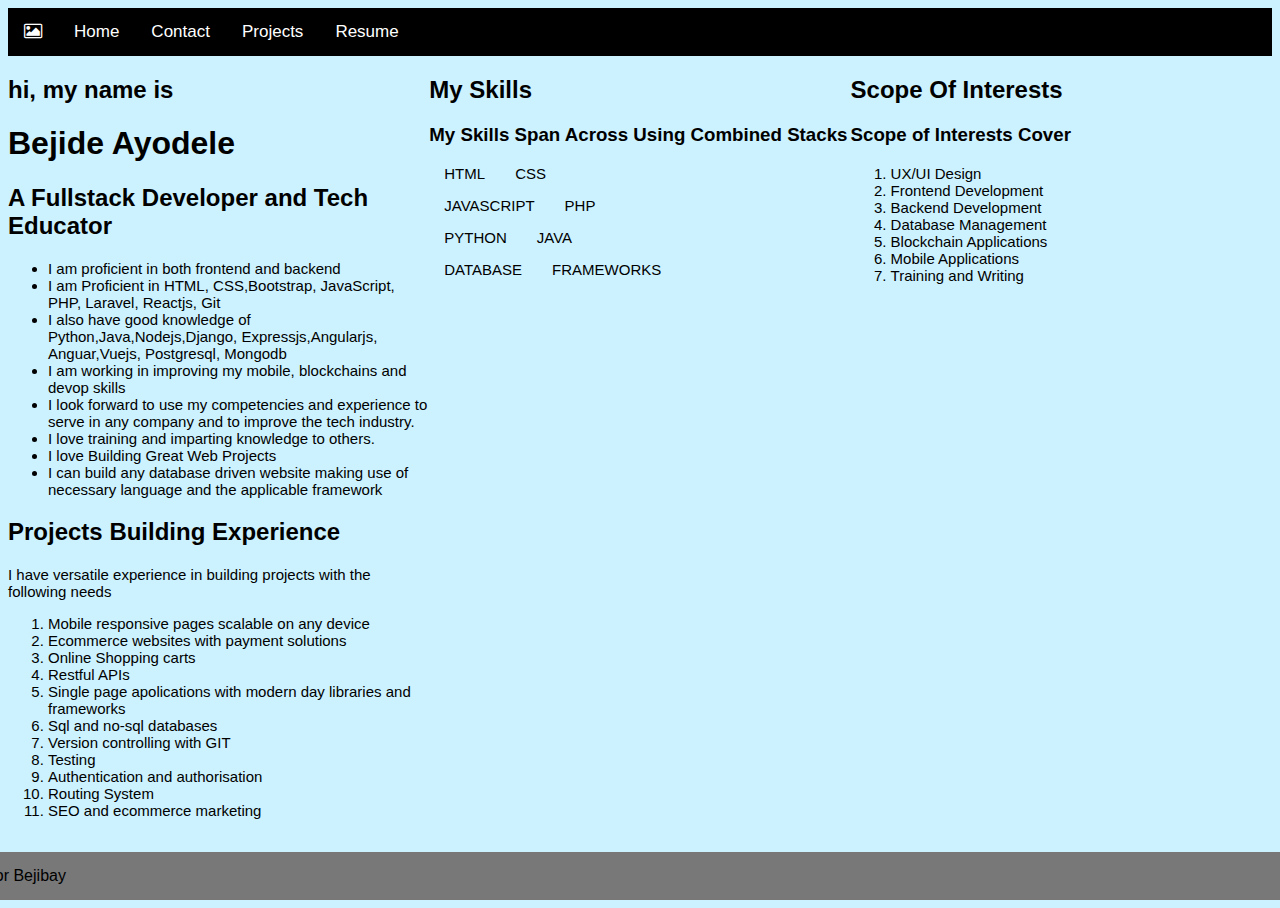
<file: index.html>
<!DOCTYPE html>
<html lang="en">
<head>
<meta charset="utf-8">
<meta name="viewport" content="width=device-width, initial-scale=1.0">
<meta name="description" content="my profile">
<link rel="stylesheet" href="https://cdnjs.cloudflare.com/ajax/libs/font-awesome/4.7.0/css/font-awesome.min.css">
<link rel="stylesheet" href="mypages.css">
<title>My Profile</title>
</head>
<body>

<div class="topnav">
<a href="index.html"><i class="fa fa-photo"></i></a>
<div id="myLinks">
<a href="index.html">Home</a>
<a href="contact.html">Contact</a>
<a href="projects.html">Projects</a>
<a href="resume.html">Resume</a>
</div>
<a href="Javascript:void(0);" class="icon" onclick="topLinks()"  ><i class="fa fa-bars"></i></a>
</div>    
<div id="container">
<div class="row">
<div class="col-md-4">
<h2>hi, my name is</h2>
<h1>Bejide Ayodele</h1>
<h2>A Fullstack Developer and Tech Educator</h2>
    <ul>
<li>I am proficient in both frontend and backend</li>    
<li>I am Proficient in HTML, CSS,Bootstrap, JavaScript, PHP, 
    Laravel, Reactjs, Git </li>    
<li>I also have good knowledge of Python,Java,Nodejs,Django, Expressjs,Angularjs, 
  Anguar,Vuejs, Postgresql, Mongodb </li>    
<li> I am working in improving my mobile, blockchains and devop 
    skills</li>    
<li>I look forward to use my competencies and 
    experience to serve in any company and to improve the 
    tech industry. </li>    
 <li>I love training and imparting 
    knowledge to others.</li>    
<li>I love Building Great Web Projects </li>    
<li>I can build any database driven website making use of 
  necessary language and the applicable framework</li>   
    </ul>
    <h2>Projects Building Experience</h2>
    <p>I have versatile experience in building projects with the following needs</p>
    <ol>
    <li>Mobile responsive pages scalable on any device</li>
     <li>Ecommerce websites with payment solutions</li>   
    <li>Online Shopping carts</li>   
    <li>Restful APIs</li>
    <li>Single page apolications with modern day libraries and frameworks</li>
    <li>Sql and no-sql databases</li>
    <li>Version controlling with GIT</li>  
    <li>Testing</li> 
    <li>Authentication and authorisation</li> 
    <li>Routing System</li>    
    <li>SEO and ecommerce marketing
    </li>    
    </ol>    
</div>
<div class ="col-md-4">
  <h2>My Skills</h2>
  <h3>My Skills Span Across Using Combined Stacks</h3>
<p><span>HTML</span><span>CSS</span></p>
<p><span>JAVASCRIPT</span><span>PHP</span></p>
<p><span>PYTHON</span><span>JAVA</span></p>
<p><span>DATABASE</span><span>FRAMEWORKS</span></p>
</div>
<div class = "col-md-4">
  <h2>Scope Of Interests</h2>
<h3>Scope of Interests Cover</h3>
  <ol>
  <li>UX/UI Design</li>
    <li>Frontend Development</li>
    <li>Backend Development</li>
     <li>Database Management</li>
     <li> Blockchain Applications </li>
      <li> Mobile Applications</li>
      <li>Training and Writing</li>
   </ol>
</div>
</div>
</div>
<div id="footer">For Bejibay</div>

<script  src="links.js"></script>
</body>
</html>
</file>
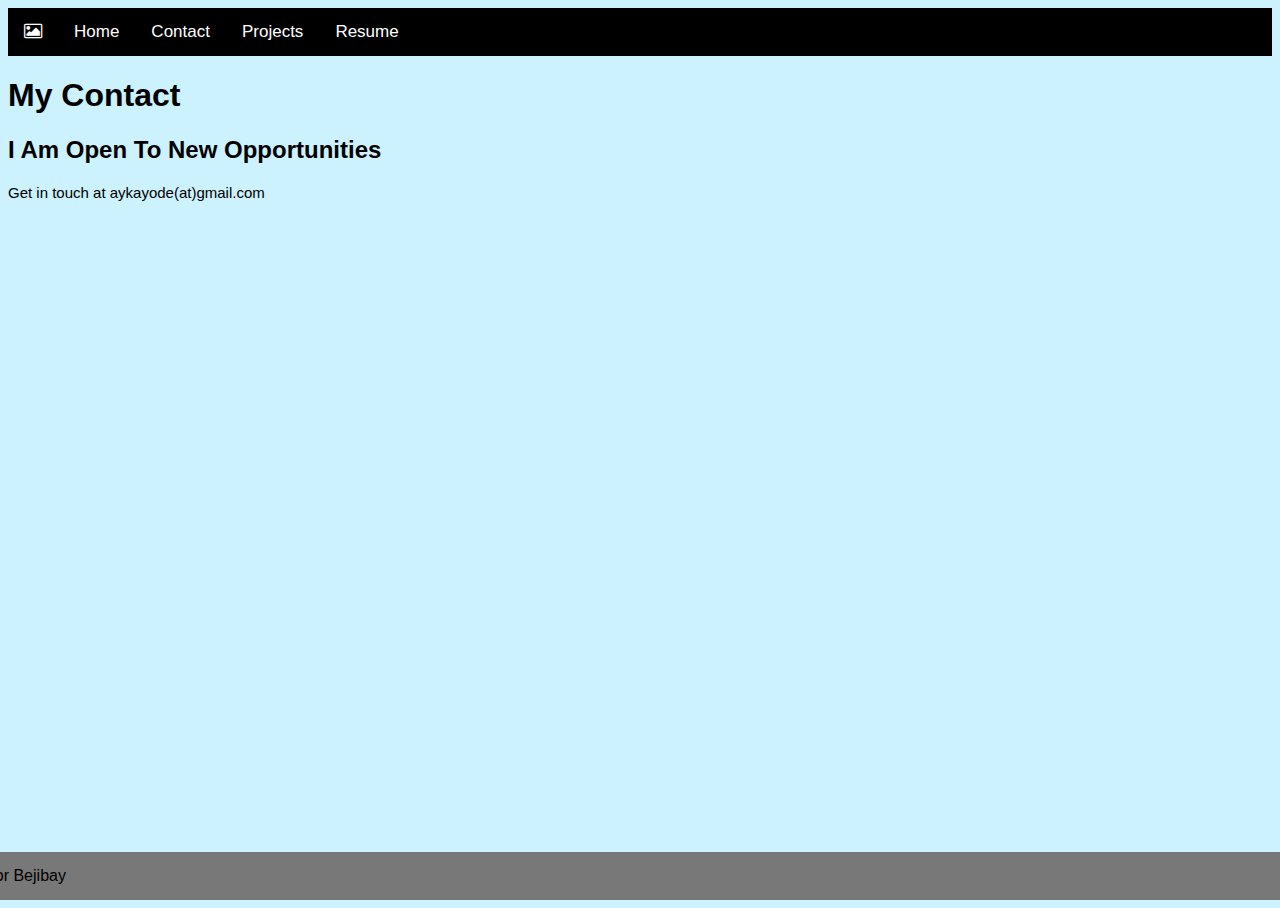
<file: contact.html>
<!DOCTYPE HTML>
<html lang="en">
<head>
<meta charset="utf-8">
<meta name="viewport" content="width=device-width, initial-scale=1.0">
<meta name="description" content="my projects collection">
<link rel="stylesheet" href="https://cdnjs.cloudflare.com/ajax/libs/font-awesome/4.7.0/css/font-awesome.min.css">
<link rel="stylesheet" href="mypages.css">
<title>My Profile</title>
</head>
<body>
<div class="topnav">
<a href="index.html"><i class="fa fa-photo"></i></a>
<div id="myLinks">
<a href="index.html">Home</a>
<a href="contact.html">Contact</a>
<a href="projects.html">Projects</a>
<a href="resume.html">Resume</a>
</div>
<a href="Javascript:void(0);" class="icon" onclick="topLinks()"><i class="fa fa-bars"></i></a>
</div>
<div id="container">
<div class="row">
<div class="col-12">
<h1>My Contact</h1>
<h2> I Am Open To New Opportunities</h2>
<p>Get in touch at aykayode(at)gmail.com
</div>
</div>
</div>
<div id="footer">For Bejibay</div>

<script src="links.js"></script>
</body>
</html>
</file>
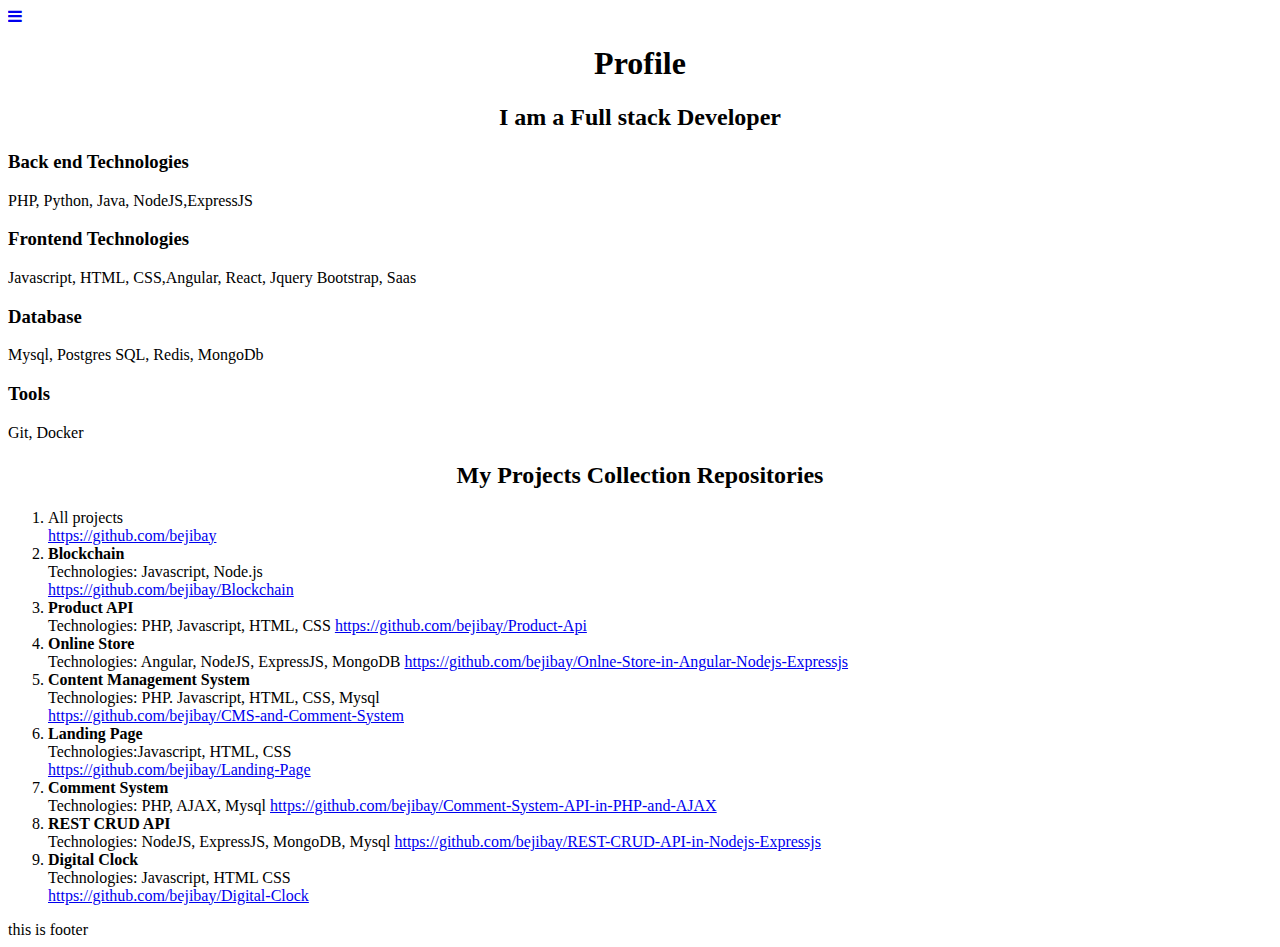
<file: index2.html>
<html lang="en">
<head>
<meta charset=UTF-8">
<meta name="viewport" content="width=device-width, initial-scale=1.0">
<meta name="description" content="my projects collection">
<link rel="stylesheet" href="https://cdnjs.cloudflare.com/ajax/libs/font-awesome/4.7.0/css/font-awesome.min.css">
<title>My Profile</title>
<style>
.topnav{overflow:hidden;}
 .topnav #myLinks a{display:none;}
.topnav a.icon{display:block;}
.row::after{content:"";
display:table;clear:both;}
h1,h2{text-align:center;}
[class*="col-"]{
width:100%;
}
@media screen and(min-width:768px){.col-12{
width:100%;
}

}
</style>

</head>
<body>
<div class="topnav">
<div id="mylinks">
<a href="/about">About</a> <a href="/projects">Projects</a>
</div>
<a href="Javascript:void(0);" class="icon" onclick="displayLink()"  ><i class="fa fa-bars"></i></a>
</div>
<div class="row">
<div class="col-12">
<h1>Profile</h1>
  <h2>I am a Full stack Developer</h2>
  <h3>Back end Technologies</h3>
 <p>PHP, Python, Java, NodeJS,ExpressJS</p>
  <h3>Frontend Technologies </h3>
<p>Javascript, HTML, CSS,Angular, React, Jquery
Bootstrap, Saas </p>
<h3>Database</h3>
<p>Mysql, Postgres SQL, Redis, MongoDb</p>
<h3>Tools</h3>
<p>Git, Docker</p>
  <h2>My Projects Collection Repositories</h2>
  
  <ol>
   <li>All projects</br> <a href="https://github.com/bejibay">https://github.com/bejibay</a></li>
     <li><strong>Blockchain</strong></br>
     Technologies: Javascript, Node.js</br>
     <a href="https://github.com/bejibay/Blockchain">https://github.com/bejibay/Blockchain</a>
     </li>
    <li><strong>Product API</strong></br>
     Technologies: PHP, Javascript, HTML, CSS
     <a href="https://github.com/bejibay/Product-Api">https://github.com/bejibay/Product-Api</a>
     </li>
    <li><strong>Online Store</strong></br>
     Technologies: Angular, NodeJS, ExpressJS, MongoDB
     <a href="https://github.com/bejibay/Online-Store-In-Angular-Nodejs-Expressjs">
     https://github.com/bejibay/Onlne-Store-in-Angular-Nodejs-Expressjs</a>
     </li>
     <li>
     <strong>Content Management System</strong></br>
     Technologies: PHP. Javascript, HTML, CSS, Mysql</br>
     <a href="https://github.com/bejibay/Content-Management-System-in-PHP">https://github.com/bejibay/CMS-and-Comment-System</a>
      </li>
     <li>
     <strong>Landing Page</strong></br>
     Technologies:Javascript, HTML, CSS </br>
     <a href="https://github.com/bejibay/Landing-Page">https://github.com/bejibay/Landing-Page</a>
     </li>
<li><strong>Comment System</strong></br>
     Technologies: PHP, AJAX, Mysql
     <a href="https://github.com/bejibay/Comment-System-API-in-PHP-and-AJAX">https://github.com/bejibay/Comment-System-API-in-PHP-and-AJAX</a>
     </li>
   <li><strong>REST CRUD API</strong></br>
     Technologies: NodeJS, ExpressJS, MongoDB, Mysql
     <a href="https://github.com/bejibay/REST-CRUD-API-in-Nodejs-Expressjs">https://github.com/bejibay/REST-CRUD-API-in-Nodejs-Expressjs</a>
     </li>
     <li>
     <strong>Digital Clock </strong></br>
     Technologies: Javascript, HTML CSS</br>
     <a href="https://github.com/bejibay/Digital-Clock">https://github.com/bejibay/Digital-Clock</a>
      </li>
  </ol>
</div>
<div>
<div id="footer">this is footer</div>
<script>

function displayLink(){
var x=document.getElementById('myLinks');
if(x.style.display==="block"){x.style.display==="none";}
else{x.style.display==="block";}
}</script>
</body>
</html>
</file>
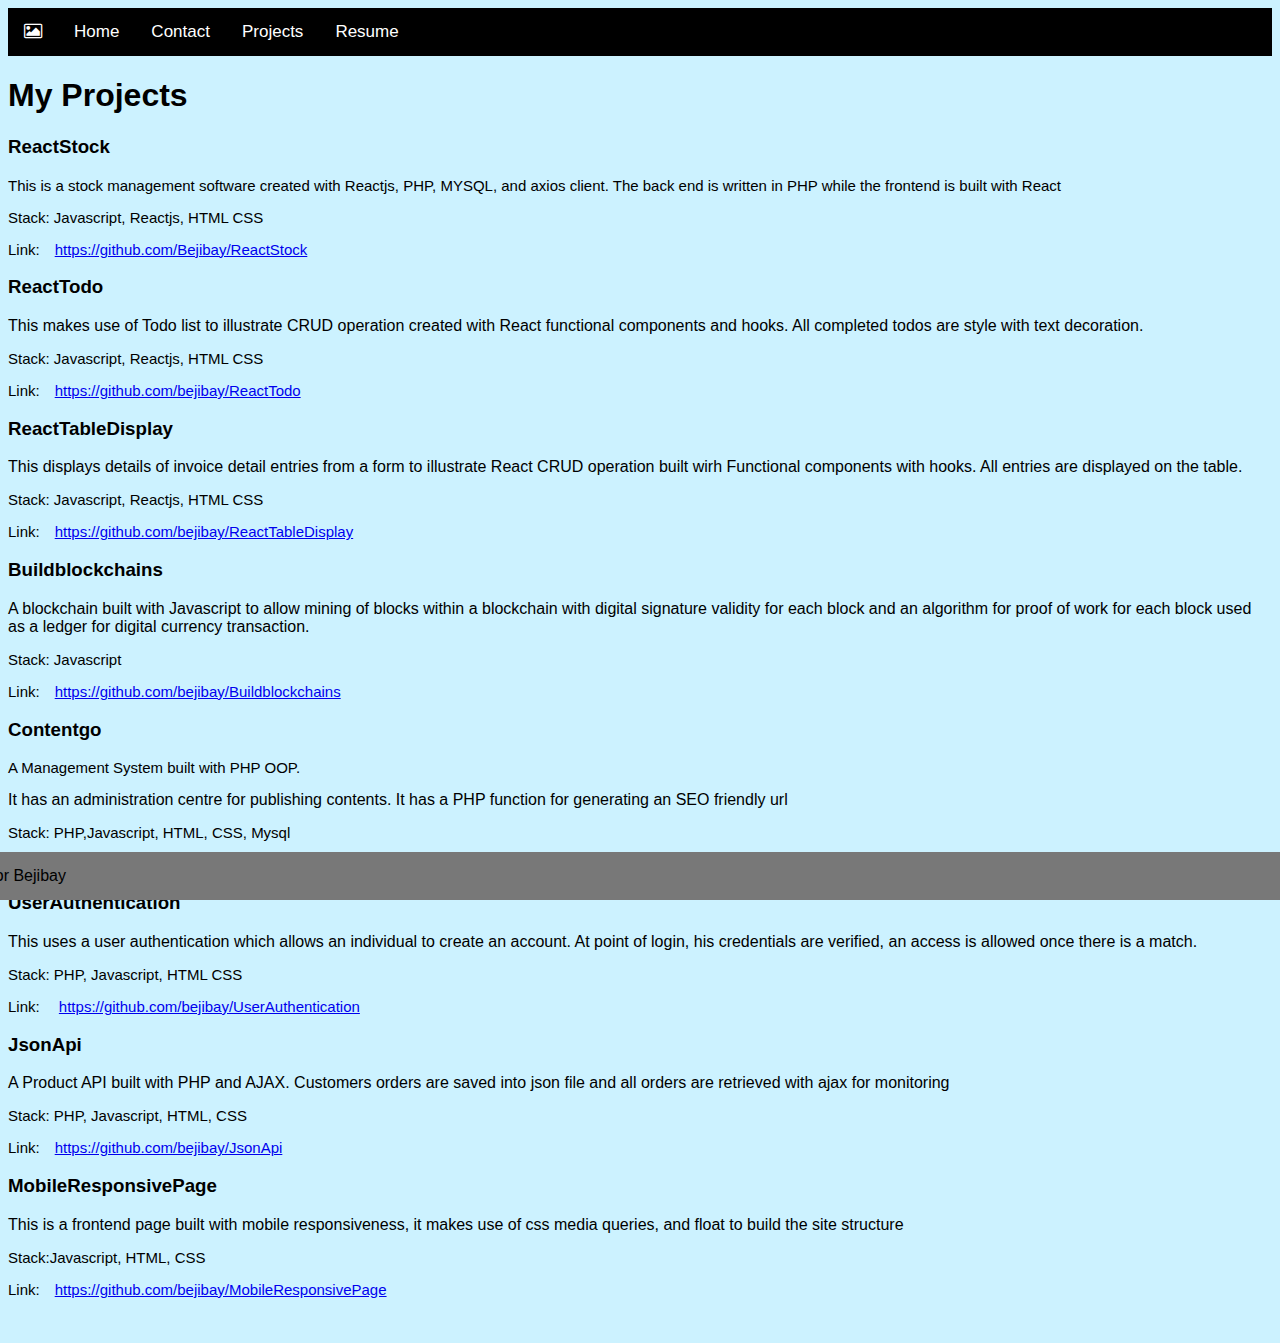
<file: projects.html>
<!DOCTYPE html>
<html lang="en">
<head>
<meta charset="utf-8">
<meta name="viewport" content="width=device-width, initial-scale=1.0">
<meta name="description" content="my projects">
<link rel="stylesheet" href="https://cdnjs.cloudflare.com/ajax/libs/font-awesome/4.7.0/css/font-awesome.min.css">
<link rel="stylesheet" href="mypages.css">
<title>My Projects</title>
</head>
<body>
<div class="topnav">
<a href="index.html"><i class="fa fa-photo"></i></a>
<div id="myLinks">
<a href="index.html">Home</a>
<a href="contact.html">Contact</a>
<a href="projects.html">Projects</a>
<a href="resume.html">Resume</a>
</div>
<a href="Javascript:void(0);" class="icon" onclick="topLinks()"><i class="fa fa-bars"></i></a>
</div>  
<div id="container">
<div class="row">
<div class="col-md-12">
<h1>My Projects</h1>

<div class ="project-unit">
<h3>ReactStock</h3>
<p>This is a stock management software created with Reactjs, PHP, MYSQL, and axios client. The back end is written in PHP while the frontend is built with React</p>
<p>Stack: Javascript, Reactjs, HTML CSS</p>
<p>Link:<a href="https://github.com/bejibay/ReactStock">https://github.com/Bejibay/ReactStock</a></p>
</div>
<div class ="project-unit">
<h3>ReactTodo</h3>
This makes use of Todo list to illustrate CRUD operation created with React functional 
components and hooks. All completed todos are style with text decoration.
<p>Stack: Javascript, Reactjs, HTML CSS</p>
<p>Link:<a href="https://github.com/bejibay/ReactTodo">https://github.com/bejibay/ReactTodo</a></p>
</div>
<div class ="project-unit">
<h3>ReactTableDisplay</h3>
This displays details of invoice detail entries from a form to illustrate React CRUD operation built wirh Functional components with hooks. All entries
are displayed on the table. 
<p>Stack: Javascript, Reactjs, HTML CSS</p>
<p>Link:<a href="https://github.com/bejibay/ReactTableDisplay">https://github.com/bejibay/ReactTableDisplay</a></p> 
</div>
<div class ="project-unit">
<h3>Buildblockchains</h3>
A blockchain built with Javascript to allow mining of blocks within 
a blockchain with digital signature validity for each block and an 
algorithm for proof of work for each block used as a ledger for digital 
currency transaction.
<p>Stack: Javascript</p>
<p>Link:<a href="https://github.com/bejibay/Buildblockchains">https://github.com/bejibay/Buildblockchains</a>
</p>
</div>
<div class ="project-unit">
<h3>Contentgo</h3>
<p>A Management System built with PHP OOP.</p>
It has an administration centre for publishing contents. It has a PHP function for generating an SEO friendly url
<p>Stack: PHP,Javascript, HTML, CSS, Mysql</p>
<p>Link:<a href="https://github.com/bejibay/Contentgo">https://github.com/bejibay/Contentgo</a></p>
</div>
<div class ="project-unit">
<h3>UserAuthentication</h3>
This uses a user authentication which allows an individual to create an account. At point
of login, his credentials are verified, an access is allowed once there is a match.
<p>Stack: PHP, Javascript, HTML CSS</p>
<p>Link: <a href="https://github.com/bejibay/UserAuthentication">https://github.com/bejibay/UserAuthentication</a></p> 
</div>
<div class ="project-unit">
<h3>JsonApi</h3>
A Product API built with PHP and AJAX. Customers orders are saved into json file and all orders are retrieved with ajax for monitoring 
<p>Stack: PHP, Javascript, HTML, CSS</p>
<p>Link:<a href="https://github.com/bejibay/JsonApi">https://github.com/bejibay/JsonApi</a></p> 
</div>

<div class ="project-unit">
<h3>MobileResponsivePage</h3>
This is a frontend page built with mobile responsiveness, it makes use of css media queries, and float to build the site structure
<p>Stack:Javascript, HTML, CSS </p>
<p>Link:<a href="https://github.com/bejibay/MobileResponsivePage">https://github.com/bejibay/MobileResponsivePage</a></p>
</div>
</div>
</div>
<div>
<div id="footer">For Bejibay</div>

<script src="links.js"></script>
</body>
</html>
</file>
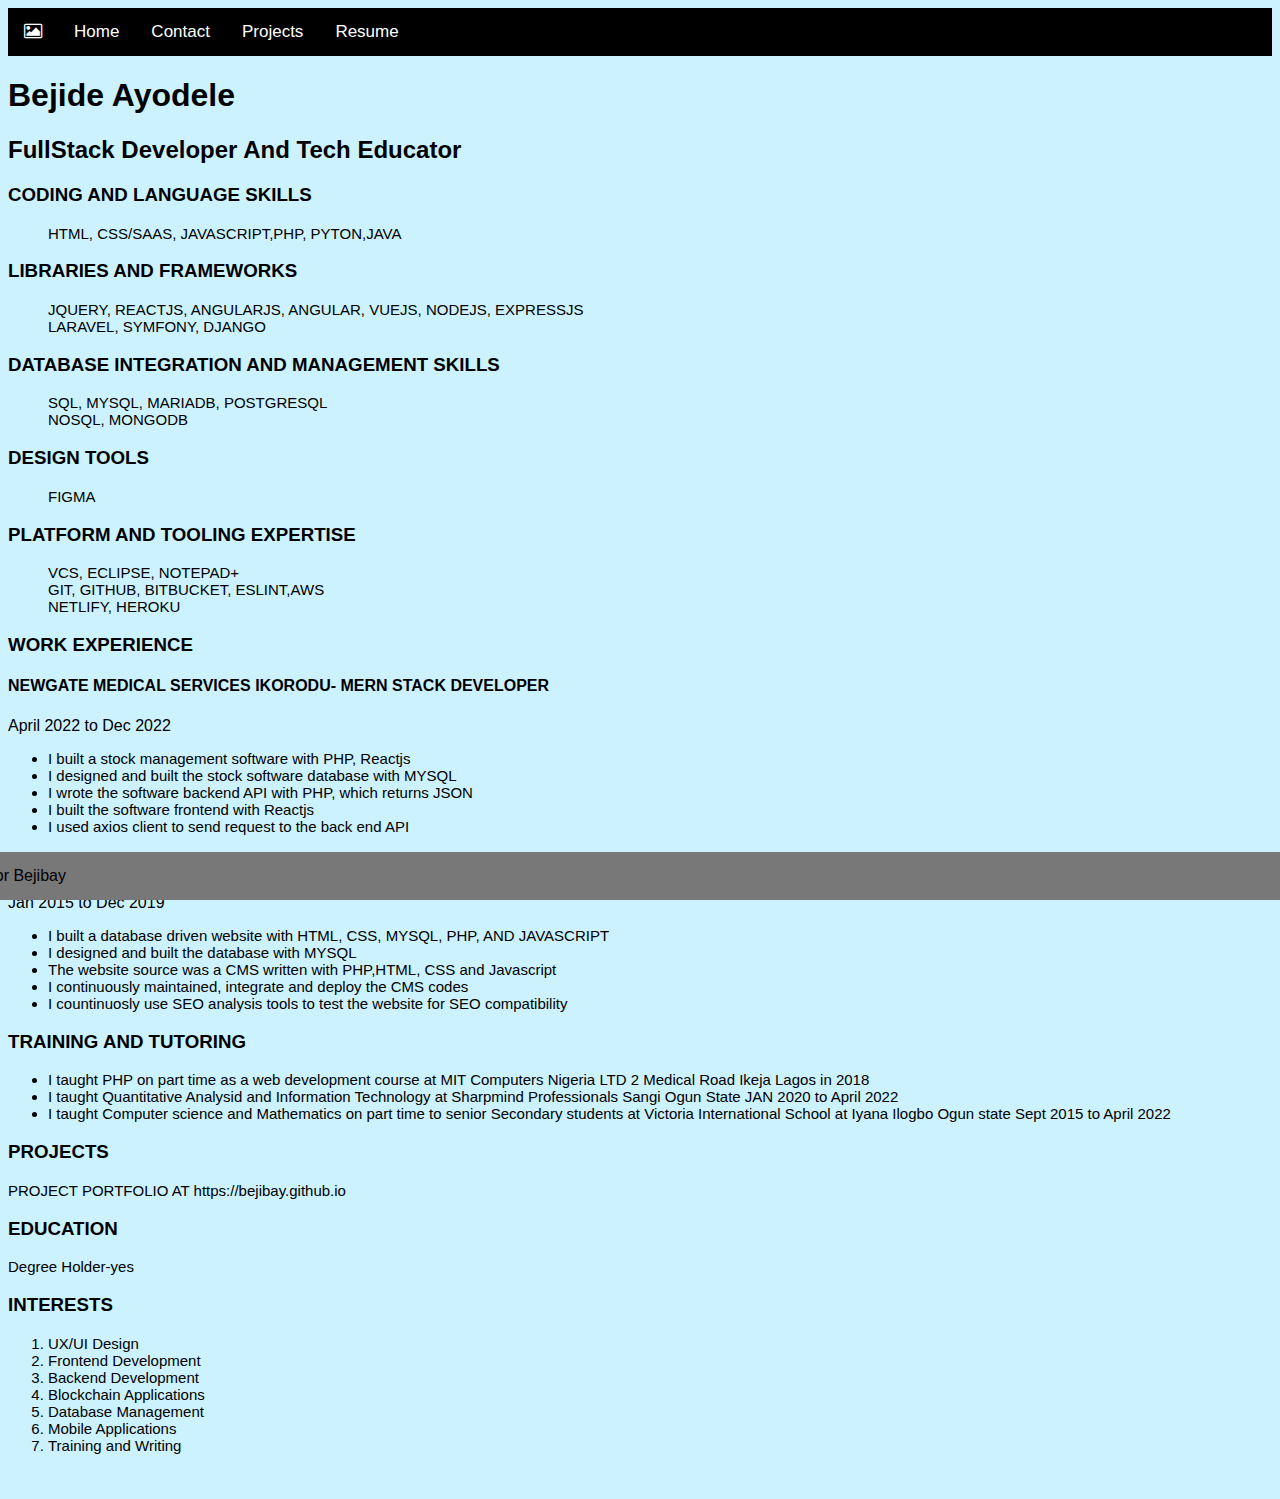
<file: resume.html>
<!DOCTYPE html>
<html lang="en">
<head>
<meta charset="utf-8">
<meta name="viewport" content="width=device-width, initial-scale=1.0">
<meta name="description" content="my projects collection">
<link rel="stylesheet" href="https://cdnjs.cloudflare.com/ajax/libs/font-awesome/4.7.0/css/font-awesome.min.css">
<link rel="stylesheet" href="mypages.css">
<title>My Profile</title>
</head>
<body>
<div id="container">
<div class="topnav">
<a href="index.html"><i class="fa fa-photo"></i></a>
<div id="myLinks">
<a href="index.html">Home</a>
<a href="contact.html">Contact</a>
<a href="projects.html">Projects</a>
<a href="resume.html">Resume</a>
</div>
<a href="Javascript:void(0);" class="icon" onclick="topLinks()"  ><i class="fa fa-bars"></i></a>
</div>
<div class="row">
<div class="col-md-12">
<h1>Bejide Ayodele</h1>
<h2>FullStack Developer And Tech Educator</h2>
  <h3>CODING AND LANGUAGE SKILLS</h3>
<ul class="none">
<li>HTML, CSS/SAAS, JAVASCRIPT,PHP, PYTON,JAVA</li>
</ul>
<h3>LIBRARIES AND FRAMEWORKS</h3>
<ul class="none">
<li>JQUERY, REACTJS, ANGULARJS, ANGULAR, VUEJS, NODEJS, EXPRESSJS</li> 
<li>LARAVEL, SYMFONY, DJANGO</li>
</ul>
<h3>DATABASE INTEGRATION AND MANAGEMENT SKILLS</h3>
<ul class="none">
<li>SQL, MYSQL, MARIADB, POSTGRESQL</li>
<li>NOSQL, MONGODB</li>
</ul>
<h3>DESIGN TOOLS</h3>
<ul class="none">
<li>FIGMA</li>
</ul>
 <h3>PLATFORM AND TOOLING EXPERTISE</h3>
<ul class ="none">
  <li>VCS, ECLIPSE, NOTEPAD+</li>
 <li> GIT, GITHUB, BITBUCKET, ESLINT,AWS</li>
 <li>NETLIFY, HEROKU</li>
</ul>
<h3>WORK EXPERIENCE</h3>
<h4>NEWGATE MEDICAL SERVICES IKORODU- MERN STACK DEVELOPER</h4>
April 2022 to Dec 2022
<ul>
<li>I built a stock management software with PHP, Reactjs</li>
<li>I designed and built the stock software database with MYSQL</li>
<li>I wrote the software backend API with  PHP, which returns JSON</li>
<li>I built the software frontend with Reactjs</li>
<li>I used axios client to send request to the back end API</li>
</ul>
 
<h3>SOOWEC- WEB DEVELPER, ECOMMERCE AND SEO  ANALYST</h3>
Jan 2015 to Dec 2019
<ul>
<li>I built a database driven website with HTML, CSS, MYSQL, PHP, AND JAVASCRIPT</li>
<li>I designed and built the database with MYSQL</li>
<li>The website source was a CMS written with PHP,HTML, CSS and Javascript</li>
<li>I continuously maintained, integrate and deploy the CMS codes</li>
<li>I countinuosly use SEO analysis tools to test the website for SEO compatibility</li>
</ul>

<h3>TRAINING AND TUTORING </h3>
  <ul>
<li>I taught PHP on part time  as a web development course at  MIT Computers Nigeria LTD 2 Medical Road Ikeja Lagos 
  in 2018</li>

<li>I taught Quantitative Analysid and Information Technology  at Sharpmind Professionals Sangi Ogun State
JAN 2020 to April 2022</li>

<li>I taught Computer science and Mathematics on part time to senior Secondary students at Victoria International School 
    at Iyana Ilogbo Ogun state Sept 2015 to April 2022 </li>
</ul>
<h3>PROJECTS</h3>
<p>PROJECT PORTFOLIO AT https://bejibay.github.io</p>
<h3>EDUCATION</h3>
<p>Degree Holder-yes</p>
<h3>INTERESTS </h3>
  <ol>
    <li>UX/UI Design</li>
    <li>Frontend Development</li>
    <li>Backend Development</li>
     <li> Blockchain Applications </li>
     <li> Database Management </li>
     <li> Mobile Applications </li>
    <li> Training and Writing</li>
    </ol>
</div>
</div>
<div id="footer">For Bejibay</div>
</div>
<script  src="links.js"></script>
</body>
</html>
</file>
<file: mypages.css>
t
* {
   box-sizing: border-box;
}
html {height: 100%; }
body {font-family: Arial,Helvetica,
sans-serif; background-color: #ccf2ff;
min-height: 100%;}       
#container{
margin: 0 auto; 
padding-bottom: 30px;
}
.topnav{ 
overflow: hidden; 
background-color: black; 
position: relative;
}
 
 .topnav a {
  display: block;
  background-color: #000000;
  color:  #FFFFFF;
  padding: 14px 16px;
  text-decoration: none;
  font-size: 17px;
}
.topnav #myLinks { 
 display: none;
}

.topnav a.icon {
  background-color: #000000;
  color: #FFFFFF;
  position: absolute;
  right: 0;
  top: 0;
               
}

p,ul,ol,li {
font-size: 15px;
}
ul.none{ 
 list-style-type: none;
}

p span{
border-style: none;
padding: 15px;
text-align: center;
}

p a{
border-style: none;
padding: 15px;
text-align: center;
}
#footer {
background-color: #787878;
color: #000000;
padding: 15px 15px;
width: 100%;
position: fixed;
bottom: 0;
right:0; 
}

.row::after {
content: "";
clear: both;
display: table;
}

[class*= "col-"] {
  width:100%;
  float: left;
  background-color: #ccf2ff;
}

@media only screen and (min-width: 600px) {

  [class*= "col-md-"] { background-color: #ccf2ff; min-height: 100%;}

   .col-md-1 {width:8.33%;}
   .col-md-2 {width:16.66%;}
   .col-md-4 {width:33.33%;}
   .col-md-5 {width:41.66%;}
   .col-md-6 {width:50%;}
   .col-md-7 {width:58.33%;}
   .col-md-8 {width:66.66%;}
   .col-md-9 {width:75%;}
   .col-md-10 {width:83.33%;}
   .col-md-11 {width:91.66%;}
   .col-md-12 {width:100%;}  

   .topnav #myLinks { 
    display: block;
   }

   .topnav a { 
    display: block;
    float: left;
    }
    
 a.icon {
display: none;
}
}
</file>
